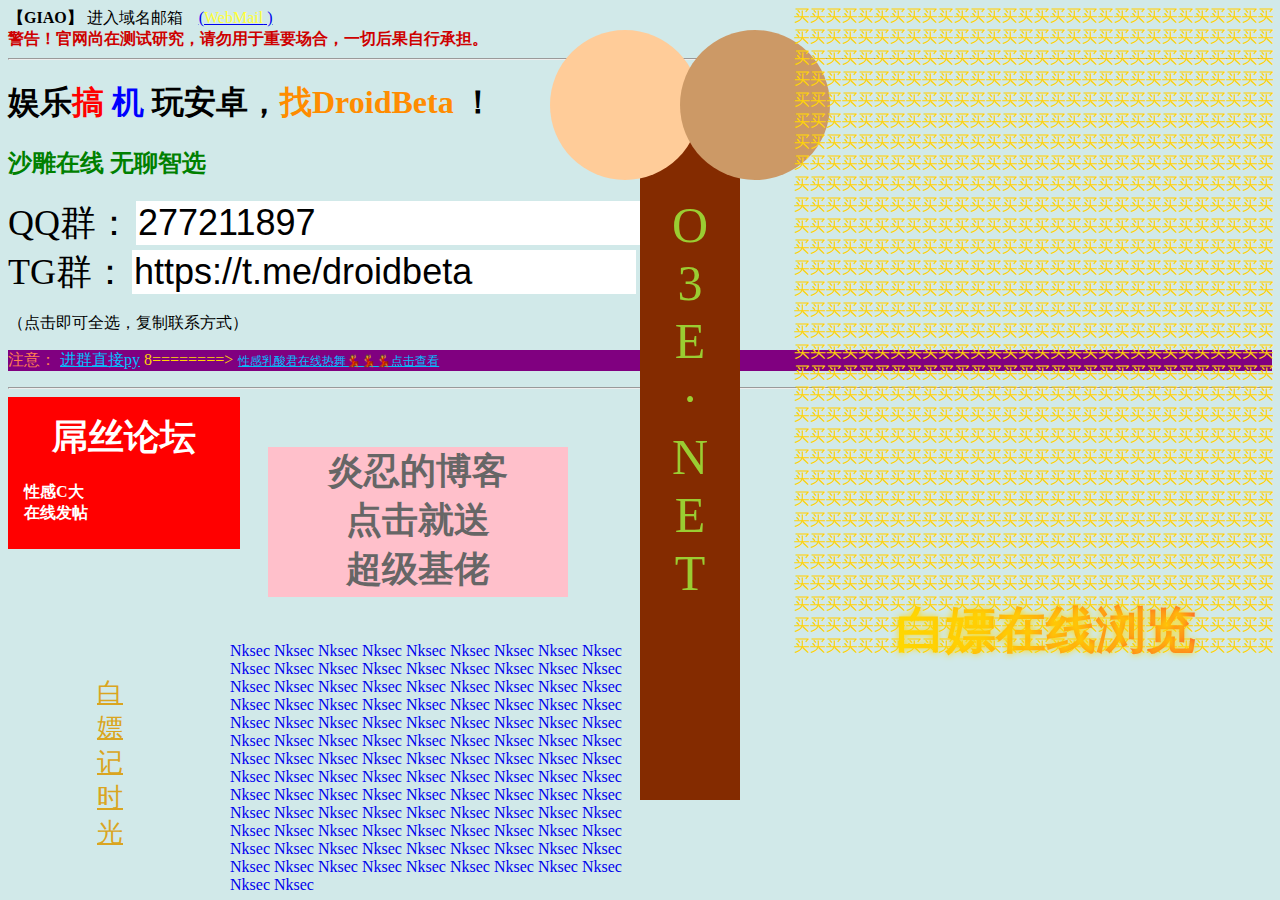
<file: index.html>
<!DOCTYPE HTML>
<html>
<head>
    <meta charset="utf-8" />
    <title>O3E Network</title>
    <meta name="description" content="尖端前端科技，无敌牛逼的广告体验！看过的人都说牛逼！">
    <meta name="keywords" content="牛逼,广告,无敌,超级,沙雕,傻逼,O3E,网络`">
    <style>
        body {
            min-width: 1200px;
        }

        .blink {
            color: green;
            animation: blink 1s linear infinite;
        }

        @keyframes blink {
            0% {
                opacity: 1;
            }

            100% {
                opacity: 0;
            }
        }

        #assbbs {
            width: 200px;
            height: 120px;
            background: red;
            animation: moving 10s;
            animation-iteration-count: infinite;
        }

        @keyframes moving {
            0% {
                left: calc(100% - 250px);
                top: 0%;
                background: red;
                text-align: right;
            }

            30% {
                left: 60%;
                top: 70%;
            }

            50% {
                left: 80%;
                top: 50%;
                background: yellow;
                color: black;
            }

            65% {
                left: 70%;
                top: 40%;
                background: blue;
                text-align: left;
            }

            80% {
                left: 75%;
                top: 60%;
                background: green;
            }

            100% {
                left: calc(100% - 250px);
                top: 0%;
                background: red;
                text-align: right;
            }
        }

        #yanren {
            animation: rotate 10s linear infinite;
        }

        @keyframes rotate {
            from {
                transform: rotate(0deg)
            }

            to {
                transform: rotate(359deg)
            }
        }

        .heart:before {
            content: "";
            position: absolute;
            top: -50px;
            left: -90px;
            width: 150px;
            height: 150px;
            border-radius: 50%;
            background-color: #FFCC99;
        }

        .heart:after {
            content: "";
            position: absolute;
            top: -50px;
            left: 40px;
            width: 150px;
            height: 150px;
            background-color: #CC9966;
            border-radius: 50%;
        }

        .heart {
            top: 80px;
            left: 50%;
            width: 100px;
            height: 80%;
            background-color: #842B00;
        }

        .nk {
            animation: move 1s linear infinite;
        }

        @keyframes move {
            0% {
                color: #123456;
            }

            50% {
                color: red;
            }

            100% {
                color: yellow;
            }
        }

        .shaky {
            display: inline-block;
            padding: 1px;
            font-size: 12px;
            -webkit-transform-origin: center center;
            -ms-transform-origin: center center;
            transform-origin: center center;
            -webkit-animation-name: shaky-slow;
            -ms-animation-name: shaky-slow;
            animation-name: shaky-slow;
            -webkit-animation-duration: 2s;
            -ms-animation-duration: 2s;
            animation-duration: 2s;
            -webkit-animation-iteration-count: infinite;
            -ms-animation-iteration-count: infinite;
            animation-iteration-count: infinite;
            -webkit-animation-timing-function: ease-in-out;
            -ms-animation-timing-function: ease-in-out;
            animation-timing-function: ease-in-out;
            -webkit-animation-delay: 0s;
            -ms-animation-delay: 0s;
            animation-delay: 0s;
            -webkit-animation-play-state: running;
            -ms-animation-play-state: running;
            animation-play-state: running;
        }

        @-webkit-keyframes shaky-slow {
            0% {
                -webkit-transform: translate(0px, 0px) rotate(0deg);
            }

            2% {
                -webkit-transform: translate(-1px, 1.5px) rotate(1.5deg);
            }

            4% {
                -webkit-transform: translate(1.3px, 0px) rotate(-0.5deg);
            }

            6% {
                -webkit-transform: translate(1.4px, 1.4px) rotate(-2deg);
            }

            8% {
                -webkit-transform: translate(-1.3px, -1px) rotate(-1.5deg);
            }

            10% {
                -webkit-transform: translate(1.4px, 0px) rotate(-2deg);
            }

            12% {
                -webkit-transform: translate(-1.3px, -1px) rotate(-2deg);
            }

            14% {
                -webkit-transform: translate(1.5px, 1.3px) rotate(1.5deg);
            }

            16% {
                -webkit-transform: translate(1.5px, -1.5px) rotate(-1.5deg);
            }

            18% {
                -webkit-transform: translate(1.3px, -1.3px) rotate(-2deg);
            }

            20% {
                -webkit-transform: translate(1px, 1px) rotate(-0.5deg);
            }

            22% {
                -webkit-transform: translate(1.3px, 1.5px) rotate(-2deg);
            }

            24% {
                -webkit-transform: translate(-1.4px, -1px) rotate(2deg);
            }

            26% {
                -webkit-transform: translate(1.3px, -1.3px) rotate(0.5deg);
            }

            28% {
                -webkit-transform: translate(1.6px, -1.6px) rotate(-2deg);
            }

            30% {
                -webkit-transform: translate(-1.3px, -1.3px) rotate(-1.5deg);
            }

            32% {
                -webkit-transform: translate(-1px, 0px) rotate(2deg);
            }

            34% {
                -webkit-transform: translate(1.3px, 1.3px) rotate(-0.5deg);
            }

            36% {
                -webkit-transform: translate(1.3px, 1.6px) rotate(1.5deg);
            }

            38% {
                -webkit-transform: translate(1.3px, -1.6px) rotate(1.5deg);
            }

            40% {
                -webkit-transform: translate(-1.4px, -1px) rotate(-0.5deg);
            }

            42% {
                -webkit-transform: translate(-1.4px, 1.3px) rotate(-0.5deg);
            }

            44% {
                -webkit-transform: translate(-1.6px, 1.4px) rotate(0.5deg);
            }

            46% {
                -webkit-transform: translate(-2.1px, -1.3px) rotate(-0.5deg);
            }

            48% {
                -webkit-transform: translate(1px, 1.6px) rotate(1.5deg);
            }

            50% {
                -webkit-transform: translate(1.6px, 1.6px) rotate(1.5deg);
            }

            52% {
                -webkit-transform: translate(-1.4px, 1.6px) rotate(0.5deg);
            }

            54% {
                -webkit-transform: translate(1.6px, -1px) rotate(-2deg);
            }

            56% {
                -webkit-transform: translate(1.3px, -1.6px) rotate(-2deg);
            }

            58% {
                -webkit-transform: translate(-1.3px, -1.6px) rotate(0.5deg);
            }

            60% {
                -webkit-transform: translate(1.3px, 1.6px) rotate(-0.5deg);
            }

            62% {
                -webkit-transform: translate(0px, 0px) rotate(-1.5deg);
            }

            64% {
                -webkit-transform: translate(-1.6px, -1.6px) rotate(-2deg);
            }

            66% {
                -webkit-transform: translate(1.6px, -1.6px) rotate(0.5deg);
            }

            68% {
                -webkit-transform: translate(0px, -1.6px) rotate(-2deg);
            }

            70% {
                -webkit-transform: translate(-1.6px, 1px) rotate(1.5deg);
            }

            72% {
                -webkit-transform: translate(-1.6px, 1.6px) rotate(2deg);
            }

            74% {
                -webkit-transform: translate(1.3px, -1.6px) rotate(-0.5deg);
            }

            76% {
                -webkit-transform: translate(1.4px, 1px) rotate(-0.5deg);
            }

            78% {
                -webkit-transform: translate(-1px, 1.4px) rotate(2deg);
            }

            80% {
                -webkit-transform: translate(1.4px, 1.6px) rotate(2deg);
            }

            82% {
                -webkit-transform: translate(-1.6px, -1.6px) rotate(-0.5deg);
            }

            84% {
                -webkit-transform: translate(-1.4px, 1.4px) rotate(-2deg);
            }

            86% {
                -webkit-transform: translate(1px, 1.4px) rotate(-2deg);
            }

            88% {
                -webkit-transform: translate(-1.4px, 1.4px) rotate(-1.5deg);
            }

            90% {
                -webkit-transform: translate(-1.6px, -1.6px) rotate(-2deg);
            }

            92% {
                -webkit-transform: translate(-1.6px, 1.6px) rotate(2deg);
            }

            94% {
                -webkit-transform: translate(-1.6px, -1.6px) rotate(-2deg);
            }

            96% {
                -webkit-transform: translate(-1.4px, 1.3px) rotate(-2deg);
            }

            98% {
                -webkit-transform: translate(1.3px, 1px) rotate(-0.5deg);
            }
        }

        @keyframes shaky-slow {
            0% {
                transform: translate(0px, 0px) rotate(0deg);
            }

            2% {
                transform: translate(-1px, 1.5px) rotate(1.5deg);
            }

            4% {
                transform: translate(1.3px, 0px) rotate(-0.5deg);
            }

            6% {
                transform: translate(1.4px, 1.4px) rotate(-2deg);
            }

            8% {
                transform: translate(-1.3px, -1px) rotate(-1.5deg);
            }

            10% {
                transform: translate(1.4px, 0px) rotate(-2deg);
            }

            12% {
                transform: translate(-1.3px, -1px) rotate(-2deg);
            }

            14% {
                transform: translate(1.5px, 1.3px) rotate(1.5deg);
            }

            16% {
                transform: translate(1.5px, -1.5px) rotate(-1.5deg);
            }

            18% {
                transform: translate(1.3px, -1.3px) rotate(-2deg);
            }

            20% {
                transform: translate(1px, 1px) rotate(-0.5deg);
            }

            22% {
                transform: translate(1.3px, 1.5px) rotate(-2deg);
            }

            24% {
                transform: translate(-1.4px, -1px) rotate(2deg);
            }

            26% {
                transform: translate(1.3px, -1.3px) rotate(0.5deg);
            }

            28% {
                transform: translate(1.6px, -1.6px) rotate(-1.5deg);
            }

            30% {
                transform: translate(-1.3px, -1.3px) rotate(-1.5deg);
            }

            32% {
                transform: translate(-1px, 0px) rotate(2deg);
            }

            34% {
                transform: translate(1.3px, 1.3px) rotate(-0.5deg);
            }

            36% {
                transform: translate(1.3px, 1.6px) rotate(1.5deg);
            }

            38% {
                transform: translate(1.3px, -1.6px) rotate(1.5deg);
            }

            40% {
                transform: translate(-1.4px, -1px) rotate(-0.5deg);
            }

            42% {
                transform: translate(-1.4px, 1.3px) rotate(-0.5deg);
            }

            44% {
                transform: translate(-1.6px, 1.4px) rotate(0.5deg);
            }

            46% {
                transform: translate(-2.1px, -1.3px) rotate(-0.5deg);
            }

            48% {
                transform: translate(1px, 1.6px) rotate(1.5deg);
            }

            50% {
                transform: translate(1.6px, 1.6px) rotate(1.5deg);
            }

            52% {
                transform: translate(-1.4px, 1.6px) rotate(0.5deg);
            }

            54% {
                transform: translate(1.6px, -1px) rotate(-2deg);
            }

            56% {
                transform: translate(1.3px, -1.6px) rotate(-2deg);
            }

            58% {
                transform: translate(-1.3px, -1.6px) rotate(0.5deg);
            }

            60% {
                transform: translate(1.3px, 1.6px) rotate(-0.5deg);
            }

            62% {
                transform: translate(0px, 0px) rotate(-1.5deg);
            }

            64% {
                transform: translate(-1.6px, -1.6px) rotate(-2deg);
            }

            66% {
                transform: translate(1.6px, -1.6px) rotate(0.5deg);
            }

            68% {
                transform: translate(0px, -1.6px) rotate(-2deg);
            }

            70% {
                transform: translate(-1.6px, 1px) rotate(1.5deg);
            }

            72% {
                transform: translate(-1.6px, 1.6px) rotate(2deg);
            }

            74% {
                transform: translate(1.3px, -1.6px) rotate(-0.5deg);
            }

            76% {
                transform: translate(1.4px, 1px) rotate(-0.5deg);
            }

            78% {
                transform: translate(-1px, 1.4px) rotate(2deg);
            }

            80% {
                transform: translate(1.4px, 1.6px) rotate(2deg);
            }

            82% {
                transform: translate(-1.6px, -1.6px) rotate(-0.5deg);
            }

            84% {
                transform: translate(-1.4px, 1.4px) rotate(-2deg);
            }

            86% {
                transform: translate(1px, 1.4px) rotate(-2deg);
            }

            88% {
                transform: translate(-1.4px, 1.4px) rotate(-1.5deg);
            }

            90% {
                transform: translate(-1.6px, -1.6px) rotate(-2deg);
            }

            92% {
                transform: translate(-1.4px, 1.6px) rotate(2deg);
            }

            94% {
                transform: translate(-1.6px, -1.6px) rotate(-2deg);
            }

            96% {
                transform: translate(-1.4px, 1.3px) rotate(-2deg);
            }

            98% {
                transform: translate(1.3px, 1px) rotate(-0.5deg);
            }
        }
        
		.allox{ 
            font-size: 50px;
            background-clip: text;
            -webkit-text-fill-color: transparent;
            color: #FF512F;
            font-weight: 700;
            text-shadow: 0px 0px 7px #ffd800;
            background-image: linear-gradient(90deg, #ffd800 0%, #ff512f 100%, #fff);
            animation: glow-animation 2s infinite linear;
            color: #FFC0CB;
	        position: absolute;
	        left: 70%;
	        top: 70%;
	        transform: translateY(-50%);
	        z-index: 0;
	        text-decoration: none;
        }
        @keyframes glow-animation{
            0% {
                filter:hue-rotate(-360deg);
            }
            100% {
                filter:hue-rotate(360deg);
            }
        }


/*allox*/
    </style>
</head>

<body style="background-color: #D1E9E9;">
    <b>【GIAO】</b>
    进入域名邮箱&nbsp;&nbsp;&nbsp;
    <a href="http://mail.o3e.net">
        (<span style="color:#FFFF37;">WebMail</span>
        )
    </a>
    <div style="color:#CE0000;">
        <b>警告！官网尚在测试研究，请勿用于重要场合，一切后果自行承担。</b>
    </div>
    <hr />
    <h1>
        娱乐<span style="color:red;">搞</span>
        <span style="color:blue;">机</span>
        玩安卓，<span style="color:darkorange;">找DroidBeta</span>
        ！
    </h1>
    <h2 class="blink">沙雕在线 无聊智选</h2>
    <p>
        <span style="font-size:36px;">QQ群：</span>
        <input value="277211897" style="border:0;width:500px;font-size:36px;"
            onclick="this.select();this.setSelectionRange(0,99999);" />
        <br />
        <span style="font-size:36px;">TG群：</span>
        <input value="https://t.me/droidbeta" style="border:0;width:500px;font-size:36px;"
            onclick="this.select();this.setSelectionRange(0,99999);" />
    </p>
    <p>（点击即可全选，复制联系方式）</p>
    <p style="background:purple;color:Coral;"
        href="https://qm.qq.com/cgi-bin/qm/qr?k=Vea0P2L68gE6YTaKzejW3Bxn6bm-V512&authKey=HYJO9E/dAqb8oExtK6spC+Nte28NiDZ49SzuT0lYN8AuYCX4x4bxhw==">
        注意：
        <span style="color:#00BFFF;">
            <a href="https://qm.qq.com/cgi-bin/qm/qr?k=Vea0P2L68gE6YTaKzejW3Bxn6bm-V512&authKey=HYJO9E/dAqb8oExtK6spC+Nte28NiDZ49SzuT0lYN8AuYCX4x4bxhw=="
                style="color: #00BFFF;">进群直接py</a>
            <span style="color: #FFD306; ">8========></span>
            <a class="shaky" href="https://www.0o0o.io/" style="color: #00BFFF;">性感乳酸君在线热舞💃💃💃点击查看</a>

        </span>
    </p>
    <hr />
    <a class="heart" href="http://www.o3e.net" target="_blank"
        style="display:block;position:absolute;color:yellowgreen;font-size:50px;text-align:center;text-decoration:none;">
        <br>
        <br>
        O<br />
        3<br />
        E<br />
        ·<br />
        N<br />
        E<br />
        T
    </a>
    <a href="https://timenote.endureblaze.cn/" target="_blank"
        style="color:GoldenRod ;display:block;position:absolute;bottom:30px;left:60px;width:60px;font-size:26px;padding:20px;text-align:center;z-index:9;">
        白<br />
        嫖<br />
        记<br />
        时<br />
        光
    </a>
    <a id="yanren"
        style="display:block;position:absolute;margin:50px 0 0 260px;width:300px;height:150px;background-color:pink;color:#666;text-decoration:none;font-size:36px;font-weight:bold;text-align:center;z-index:9;"
        href="https://blog.endureblaze.cn/" target="_blank">
        炎忍的博客<br />点击就送<br />超级基佬
    </a>
    <a id="assbbs" href="https://assbbs.com/" target="_blank"
        style="display:block;position:absolute;color:white;text-decoration:none;font-weight:bold;padding:16px;z-index:9;">
        <div style="text-align:center;color:white;font-size:36px;margin-bottom:20px;">屌丝论坛</div>
        性感C大<br />在线发帖
    </a>
    <a href="https://assbbs.com/" target="_blank"
        style="display:block;position:absolute;top:6px;right:6px;width:480px;color:#FFD306;text-decoration:none;">买买买买买买买买买买买买买买买买买买买买买买买买买买买买买买买买买买买买买买买买买买买买买买买买买买买买买买买买买买买买买买买买买买买买买买买买买买买买买买买买买买买买买买买买买买买买买买买买买买买买买买买买买买买买买买买买买买买买买买买买买买买买买买买买买买买买买买买买买买买买买买买买买买买买买买买买买买买买买买买买买买买买买买买买买买买买买买买买买买买买买买买买买买买买买买买买买买买买买买买买买买买买买买买买买买买买买买买买买买买买买买买买买买买买买买买买买买买买买买买买买买买买买买买买买买买买买买买买买买买买买买买买买买买买买买买买买买买买买买买买买买买买买买买买买买买买买买买买买买买买买买买买买买买买买买买买买买买买买买买买买买买买买买买买买买买买买买买买买买买买买买买买买买买买买买买买买买买买买买买买买买买买买买买买买买买买买买买买买买买买买买买买买买买买买买买买买买买买买买买买买买买买买买买买买买买买买买买买买买买买买买买买买买买买买买买买买买买买买买买买买买买买买买买买买买买买买买买买买买买买买买买买买买买买买买买买买买买买买买买买买买买买买买买买买买买买买买买买买买买买买买买买买买买买买买买买买买买买买买买买买买买买买买买买买买买买买买买买买买买买买买买买买买买买买买买买买买买买买买买买买买买买买买买买买买买买买买买买买买买买买买买买买买买买买买买买买买买买买买买买买买买买买买买买买买买买买买买买买买买买买买买买买买买买买买买买买买买买买买买买买买买买买买买买买买买买买买买买买买买买买买买买买买买买买买买买买买买买买买买买买买买买买买买买买买买买买买买买买买买买买买买买买买买买买买买买买买买买买买买买买买买买买买买买买买买买买买买买买买买买买买买买买买买买买买买买买买买买买买买买买买买买买买买买买买买买买买买买买买买买买买买买买买买买买买买买买买买买买买买买买买买买买买买买买买买买买买买买买买买买买买买买买买买买买买买买买买买买买买买买买买买买买买买买买买买买买买买买买买买买买买买买买买买买买买买买买买买买买买买买买买买买买买买买买买买买买买买买买买买买买买买买买买买买买买买买买买买买买买买买买买买买买买买买买买</a>
    <a title="大帅比" class="nk" href="https://blog.nksec.cn/" target="_blank" ref="nofollow noopener noreferrer"
        style="display:block;position:absolute;left:230px;bottom:6px;width:400px;text-decoration:none;">Nksec Nksec
        Nksec Nksec Nksec Nksec Nksec Nksec Nksec Nksec Nksec Nksec Nksec Nksec Nksec Nksec Nksec Nksec Nksec Nksec
        Nksec Nksec Nksec Nksec Nksec Nksec Nksec Nksec Nksec Nksec Nksec Nksec Nksec Nksec Nksec Nksec Nksec Nksec
        Nksec Nksec Nksec Nksec Nksec Nksec Nksec Nksec Nksec Nksec Nksec Nksec Nksec Nksec Nksec Nksec Nksec Nksec
        Nksec Nksec Nksec Nksec Nksec Nksec Nksec Nksec Nksec Nksec Nksec Nksec Nksec Nksec Nksec Nksec Nksec Nksec
        Nksec Nksec Nksec Nksec Nksec Nksec Nksec Nksec Nksec Nksec Nksec Nksec Nksec Nksec Nksec Nksec Nksec Nksec
        Nksec Nksec Nksec Nksec Nksec Nksec Nksec Nksec Nksec Nksec Nksec Nksec Nksec Nksec Nksec Nksec Nksec Nksec
        Nksec Nksec Nksec Nksec Nksec Nksec Nksec Nksec Nksec</a>
		<a class="allox" rel="next" href="https://vu.qnid.cc">白嫖在线浏览</a>
		<a class="heart-gt" href></a>
</body>

</html>
</file>
